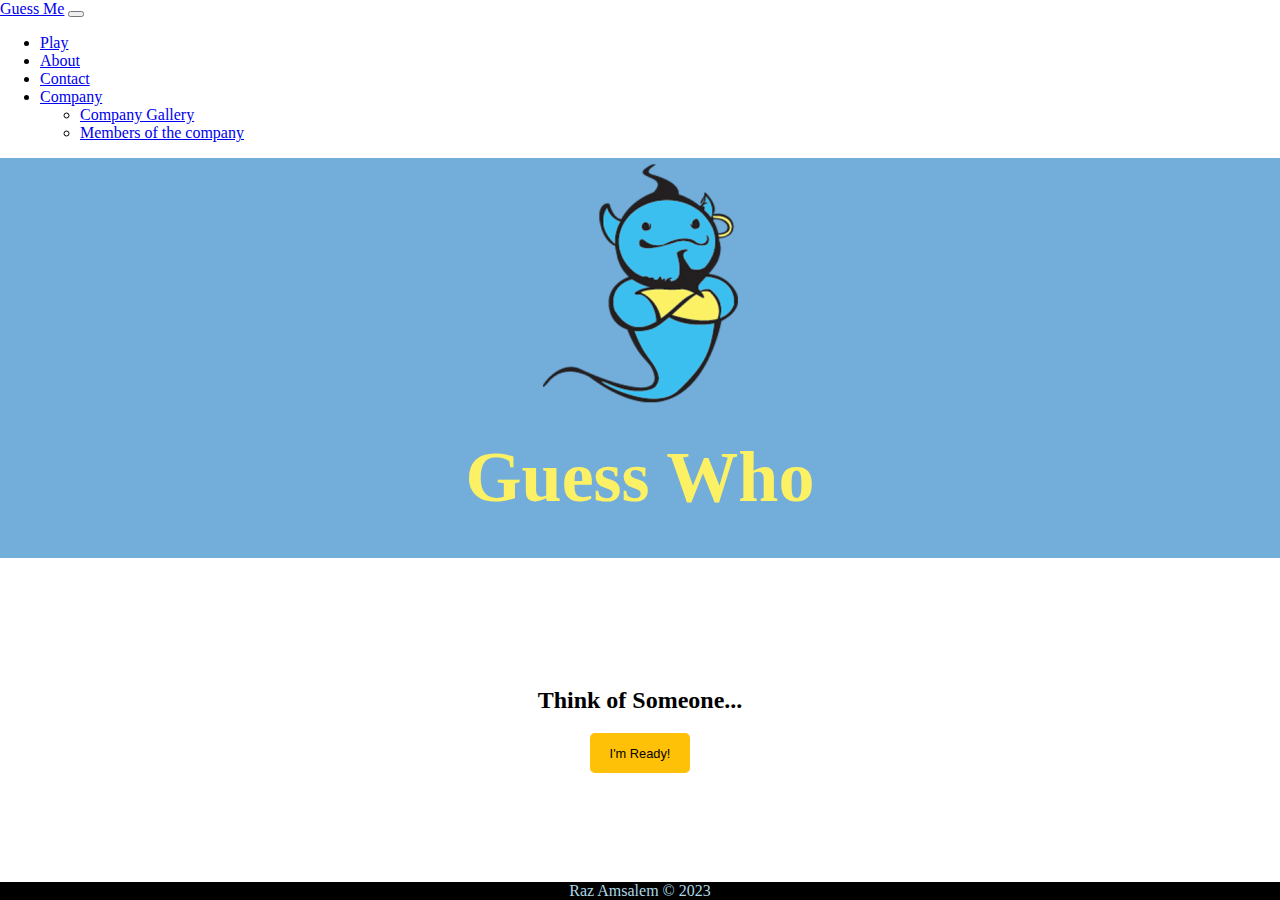
<file: index.html>
<!DOCTYPE html>
<html lang="en">

<head>
  <meta charset="utf-8" />
  <title>Guess Me</title>
  <link href="https://cdn.jsdelivr.net/npm/bootstrap@5.3.1/dist/css/bootstrap.min.css" rel="stylesheet"
    integrity="sha384-4bw+/aepP/YC94hEpVNVgiZdgIC5+VKNBQNGCHeKRQN+PtmoHDEXuppvnDJzQIu9" crossorigin="anonymous">
  <link rel="stylesheet" href="css/app.css" />
</head>

<body>
  <nav class="navbar navbar-expand-lg bg-body-tertiary">
    <div class="container-fluid">
      <a class="navbar-brand" href="index.html">Guess Me</a>
      <button class="navbar-toggler" type="button" data-bs-toggle="collapse" data-bs-target="#navbarSupportedContent"
        aria-controls="navbarSupportedContent" aria-expanded="false" aria-label="Toggle navigation">
        <span class="navbar-toggler-icon"></span>
      </button>
      <div class="collapse navbar-collapse" id="navbarSupportedContent">
        <ul class="navbar-nav me-auto mb-2 mb-lg-0">
          <li class="nav-item">
            <a class="nav-link active" aria-current="page" href="index.html">Play</a>
          </li>
          <li class="nav-item">
            <a class="nav-link" href="about.html">About</a>
          </li>
          <li class="nav-item">
            <a class="nav-link" href="about.html#contact-us">Contact</a>
          </li>
          <li class="nav-item dropdown">
            <a class="nav-link dropdown-toggle" href="#" role="button" data-bs-toggle="dropdown" aria-expanded="false">
              Company
            </a>
            <ul class="dropdown-menu">
              <li><a class="dropdown-item" href="company.html">Company Gallery</a></li>
              <li><a class="dropdown-item" href="company.html#members">Members of the company</a></li>
            </ul>
          </li>
        </ul>
      </div>
    </div>
  </nav>

  <header>
    <img src="img/layout/logo.png" />
    <h1>Guess Who</h1>
  </header>

  <main>
    <section class="game-start">
      <h2>Think of Someone...</h2>
      <button class="btn btn-start">I'm Ready!</button>
    </section>

    <section class="quest" style="display: none">
      <h2 class="question"></h2>
      <button class="btn btn-yes">Yes</button>
      <button class="btn btn-no">No</button>
    </section>

    <section class="new-quest" style="display: none">
      <h2>OK, I gave up...</h2>

      <form class="ending-form">
        <label for="newGuess">You thought of: </label>
        <input required name="newGuess" type="txt" id="newGuess" placeholder="Your Guess">

        <label for="newQuest">Question to differentiate:</label>
        <input name="newQuest" type="txt" id="newQuest" placeholder="The answer is YES for yours" required />

        <button type="submit" class="btn btn-add-guess">Make me Smarter!</button>
      </form>
    </section>

    <section class="win" style="display: none">
      <h2 style="color: gold;"> I WON! </h2>
      <h3>Try again and you might beat me..</h3>
      <button class="btn btn-restart">Play Again</button>
    </section>
  </main>

  <footer>Raz Amsalem &copy; 2023</footer>

  <script src="https://cdn.jsdelivr.net/npm/bootstrap@5.3.1/dist/js/bootstrap.bundle.min.js"
    integrity="sha384-HwwvtgBNo3bZJJLYd8oVXjrBZt8cqVSpeBNS5n7C8IVInixGAoxmnlMuBnhbgrkm"
    crossorigin="anonymous"></script>
  <script src="lib/jquery/jquery.js"></script>
  <script src="js/services/utils.js"></script>
  <script src="js/services/quest.service.js"></script>
  <script src="js/quest.controller.js"></script>
</body>

</html>
</file>
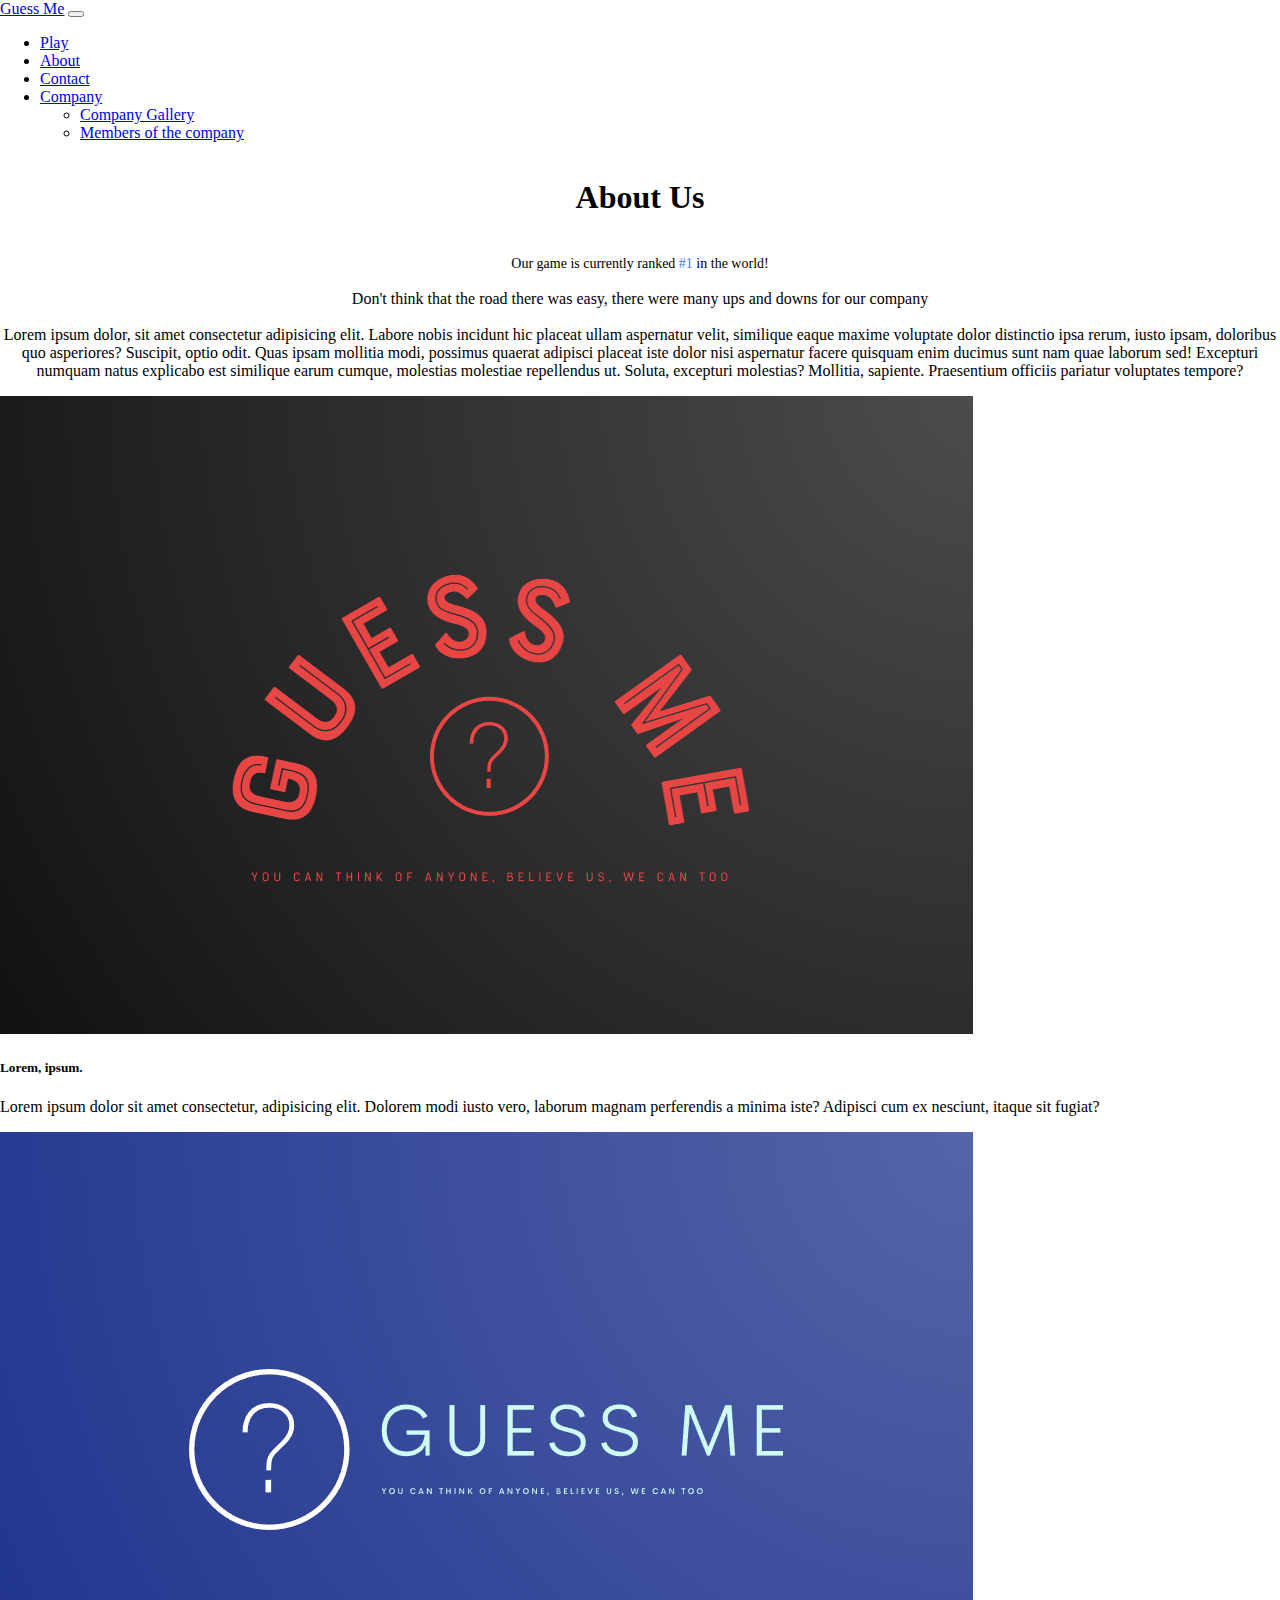
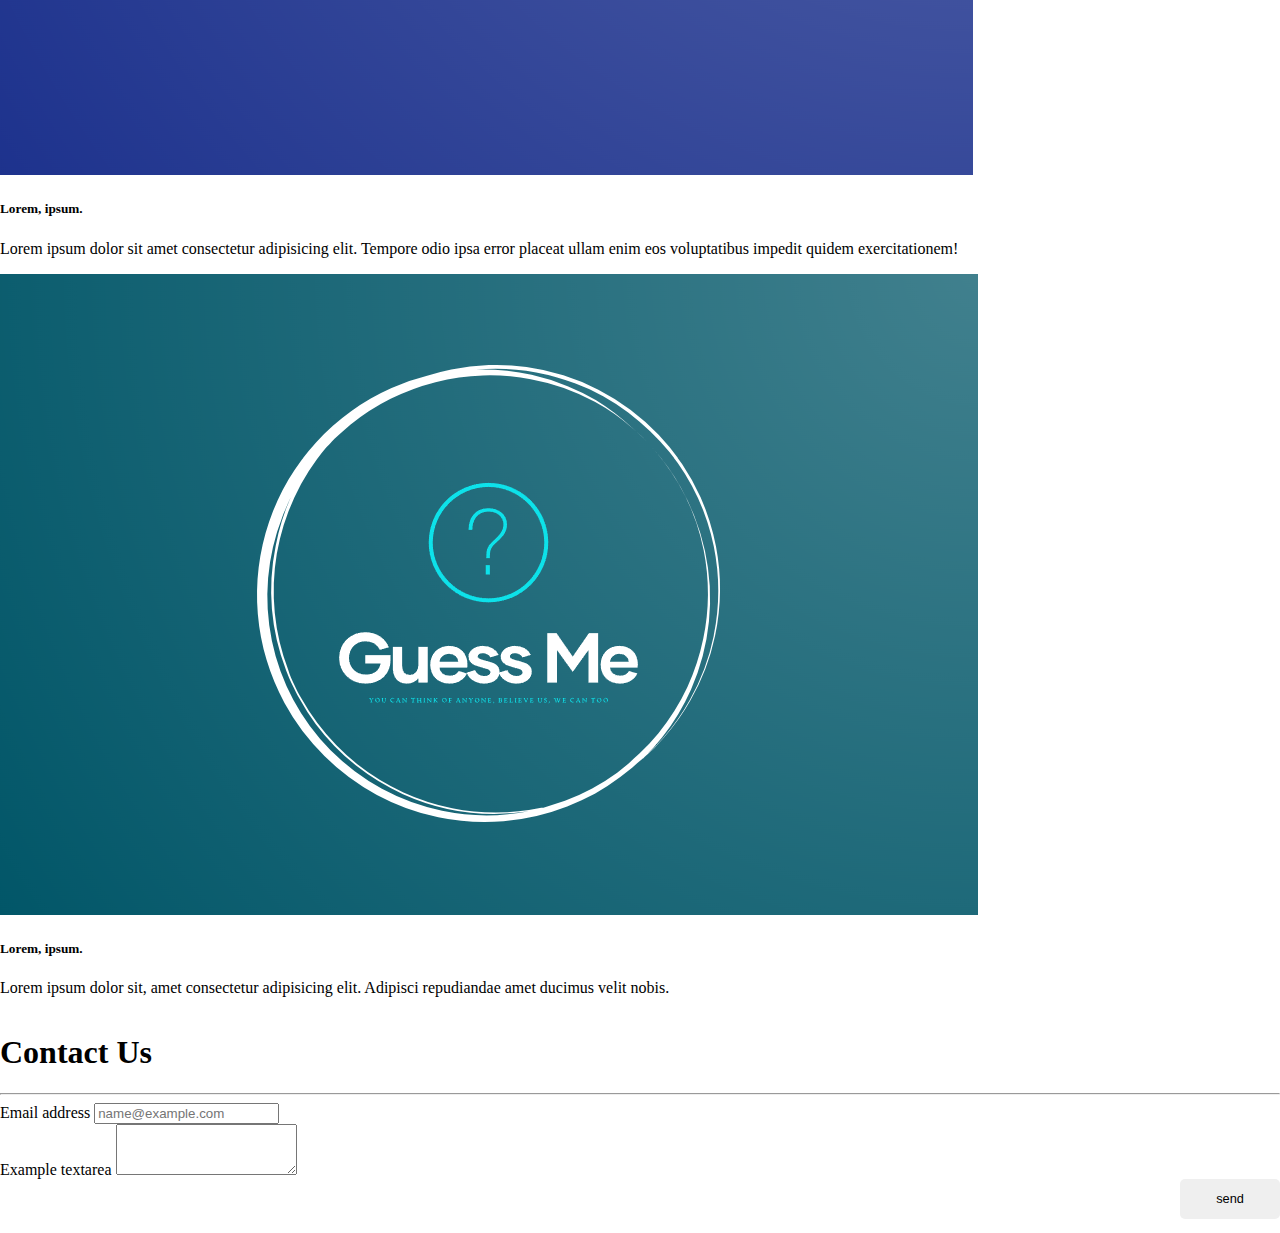
<file: about.html>
<!DOCTYPE html>
<html lang="en">

<head>
    <meta charset="UTF-8">
    <meta name="viewport" content="width=device-width, initial-scale=1.0">
    <title>Guess Me|About</title>
    <link href="https://cdn.jsdelivr.net/npm/bootstrap@5.3.1/dist/css/bootstrap.min.css" rel="stylesheet"
        integrity="sha384-4bw+/aepP/YC94hEpVNVgiZdgIC5+VKNBQNGCHeKRQN+PtmoHDEXuppvnDJzQIu9" crossorigin="anonymous">
    <link rel="stylesheet" href="css/app.css" />

</head>

<body>
    <nav class="navbar navbar-expand-lg bg-body-tertiary">
        <div class="container-fluid">
            <a class="navbar-brand" href="index.html">Guess Me</a>
            <button class="navbar-toggler" type="button" data-bs-toggle="collapse"
                data-bs-target="#navbarSupportedContent" aria-controls="navbarSupportedContent" aria-expanded="false"
                aria-label="Toggle navigation">
                <span class="navbar-toggler-icon"></span>
            </button>
            <div class="collapse navbar-collapse" id="navbarSupportedContent">
                <ul class="navbar-nav me-auto mb-2 mb-lg-0">
                    <li class="nav-item">
                        <a class="nav-link active" aria-current="page" href="index.html">Play</a>
                    </li>
                    <li class="nav-item">
                        <a class="nav-link" href="about.html">About</a>
                    </li>
                    <li class="nav-item">
                        <a class="nav-link" href="#contact-us">Contact</a>
                    </li>
                    <li class="nav-item dropdown">
                        <a class="nav-link dropdown-toggle" href="#" role="button" data-bs-toggle="dropdown"
                            aria-expanded="false">
                            Company
                        </a>
                        <ul class="dropdown-menu">
                            <li><a class="dropdown-item" href="company.html">Company Gallery</a></li>
                            <li><a class="dropdown-item" href="company.html#members">Members of the company</a></li>
                        </ul>
                    </li>
                </ul>
            </div>
        </div>
    </nav>
    <main>
        <h1>About Us</h1>
        <p> <span style="font-size: 14px;">Our game is currently ranked <span style="color: #3574f1;">#1</span> in the
                world! <br> </span>
            <br>
            Don't think that the road there was easy, there were many ups and downs for our company <br><br>
            Lorem ipsum dolor, sit amet consectetur adipisicing elit. Labore nobis incidunt hic placeat ullam aspernatur
            velit, similique eaque maxime voluptate dolor distinctio ipsa rerum, iusto ipsam, doloribus quo asperiores?
            Suscipit, optio odit. Quas ipsam mollitia modi, possimus quaerat adipisci placeat iste dolor nisi aspernatur
            facere quisquam enim ducimus sunt nam quae laborum sed! Excepturi numquam natus explicabo est similique
            earum cumque, molestias molestiae repellendus ut. Soluta, excepturi molestias? Mollitia, sapiente.
            Praesentium officiis pariatur voluptates tempore?
        </p>
    </main>
    </section>

    <div class="card-group mt-4">
        <div class="card m-2">
            <img src="img/1.png" class="card-img-top">
            <div class="card-body">
                <h5 class="card-title">Lorem, ipsum.</h5>
                <p class="card-text">Lorem ipsum dolor sit amet consectetur, adipisicing elit. Dolorem modi iusto vero,
                    laborum magnam perferendis a minima iste? Adipisci cum ex nesciunt, itaque sit fugiat?</p>
            </div>
        </div>
        <div class="card m-2">
            <img src="img/2.png" class="card-img-top">
            <div class="card-body">
                <h5 class="card-title">Lorem, ipsum.</h5>
                <p class="card-text">Lorem ipsum dolor sit amet consectetur adipisicing elit. Tempore odio ipsa error
                    placeat ullam enim eos voluptatibus impedit quidem exercitationem!</p>
            </div>
        </div>
        <div class="card m-2">
            <img src="img/3.png" class="card-img-top">
            <div class="card-body">
                <h5 class="card-title">Lorem, ipsum.</h5>
                <p class="card-text">Lorem ipsum dolor sit, amet consectetur adipisicing elit. Adipisci repudiandae amet
                    ducimus velit nobis.</p>
            </div>
        </div>
    </div>

    <!-- CONTACT US -->
    <section id="contact-us">
        <div class="container">
            <form action="">
                <div class="mb-3 mt-4">
                    <h1>Contact Us</h1>
                    <hr>
                    <label for="exampleFormControlInput1" class="form-label">Email address</label>
                    <input type="email" class="form-control" id="exampleFormControlInput1"
                        placeholder="name@example.com">
                </div>
                <div class="mb-3">
                    <label for="exampleFormControlTextarea1" class="form-label">Example textarea</label>
                    <textarea class="form-control" id="exampleFormControlTextarea1" rows="3"></textarea>
                </div>
                <button class="send m-2">send</button>
            </form>
        </div>
    </section>
    <br>
    <br>
    <br>

    <script src="https://cdn.jsdelivr.net/npm/bootstrap@5.3.1/dist/js/bootstrap.bundle.min.js"
        integrity="sha384-HwwvtgBNo3bZJJLYd8oVXjrBZt8cqVSpeBNS5n7C8IVInixGAoxmnlMuBnhbgrkm"
        crossorigin="anonymous"></script>
</body>

</html>
</file>
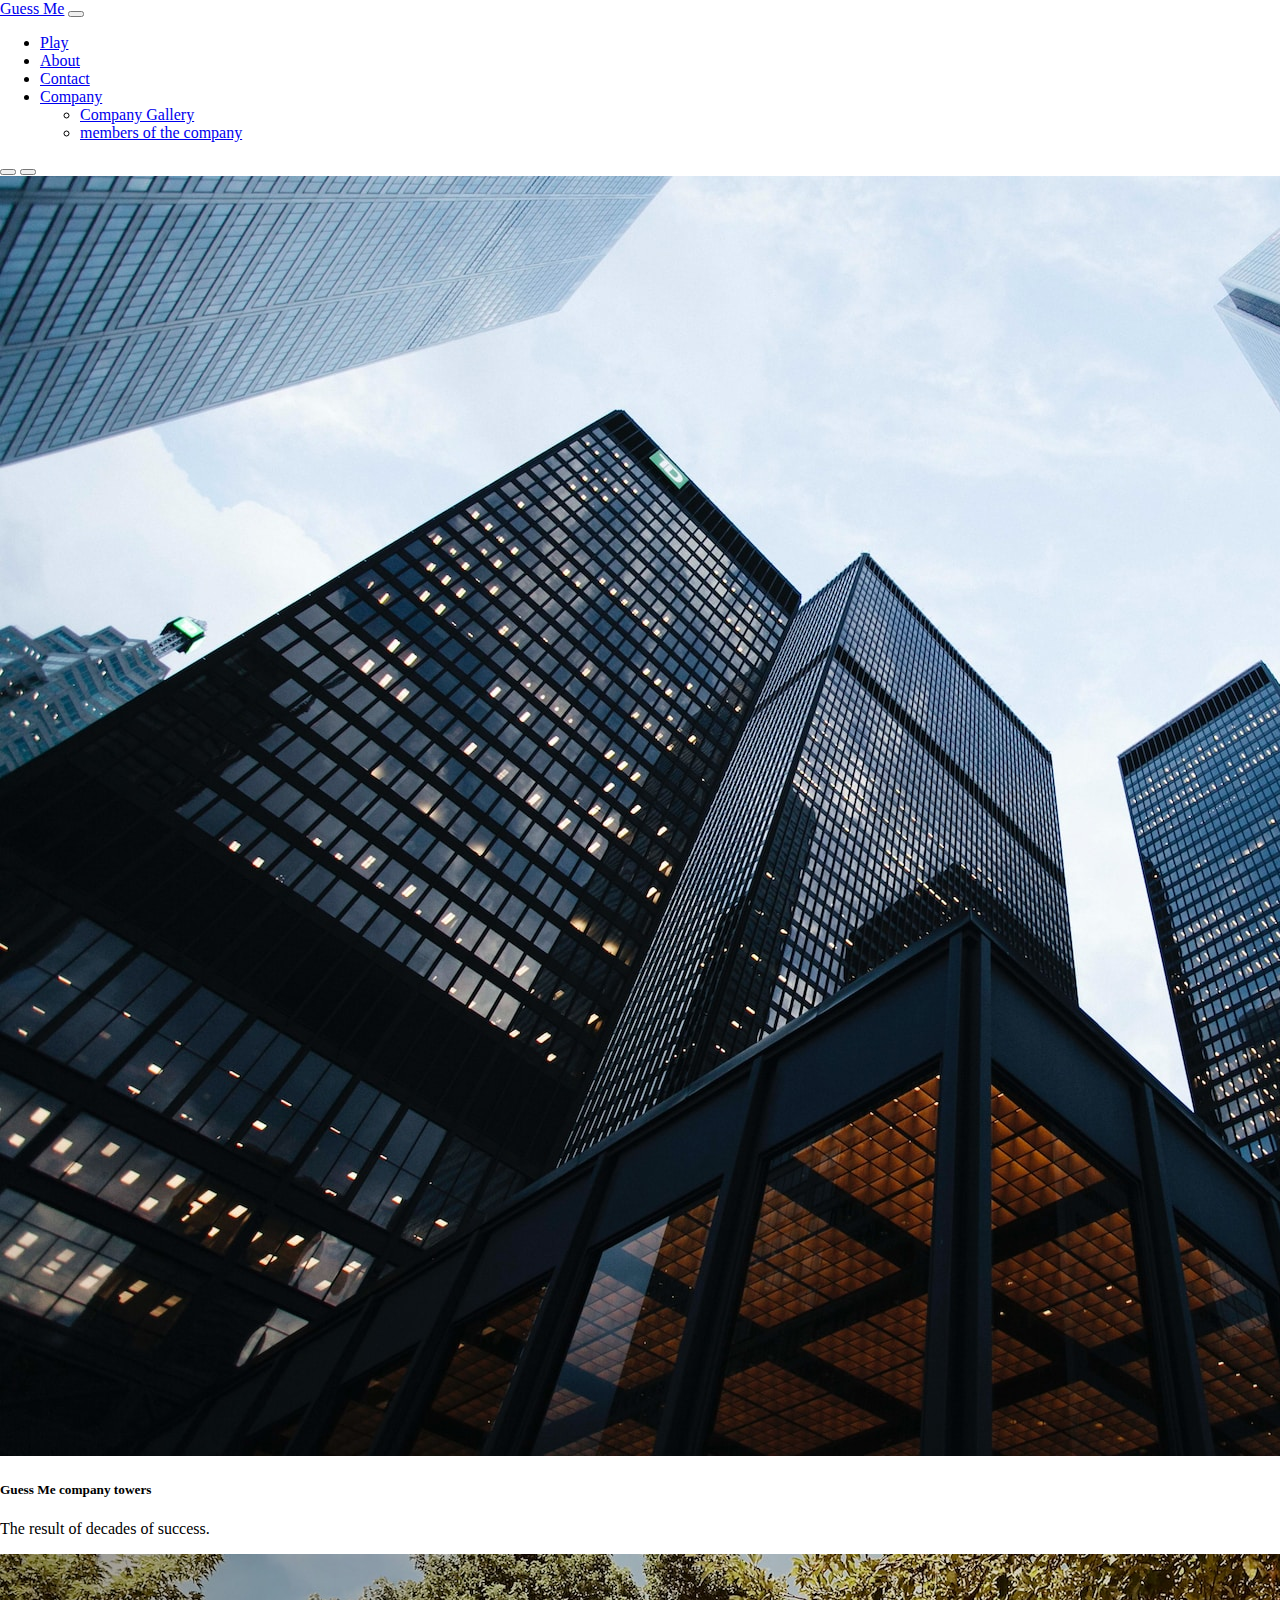
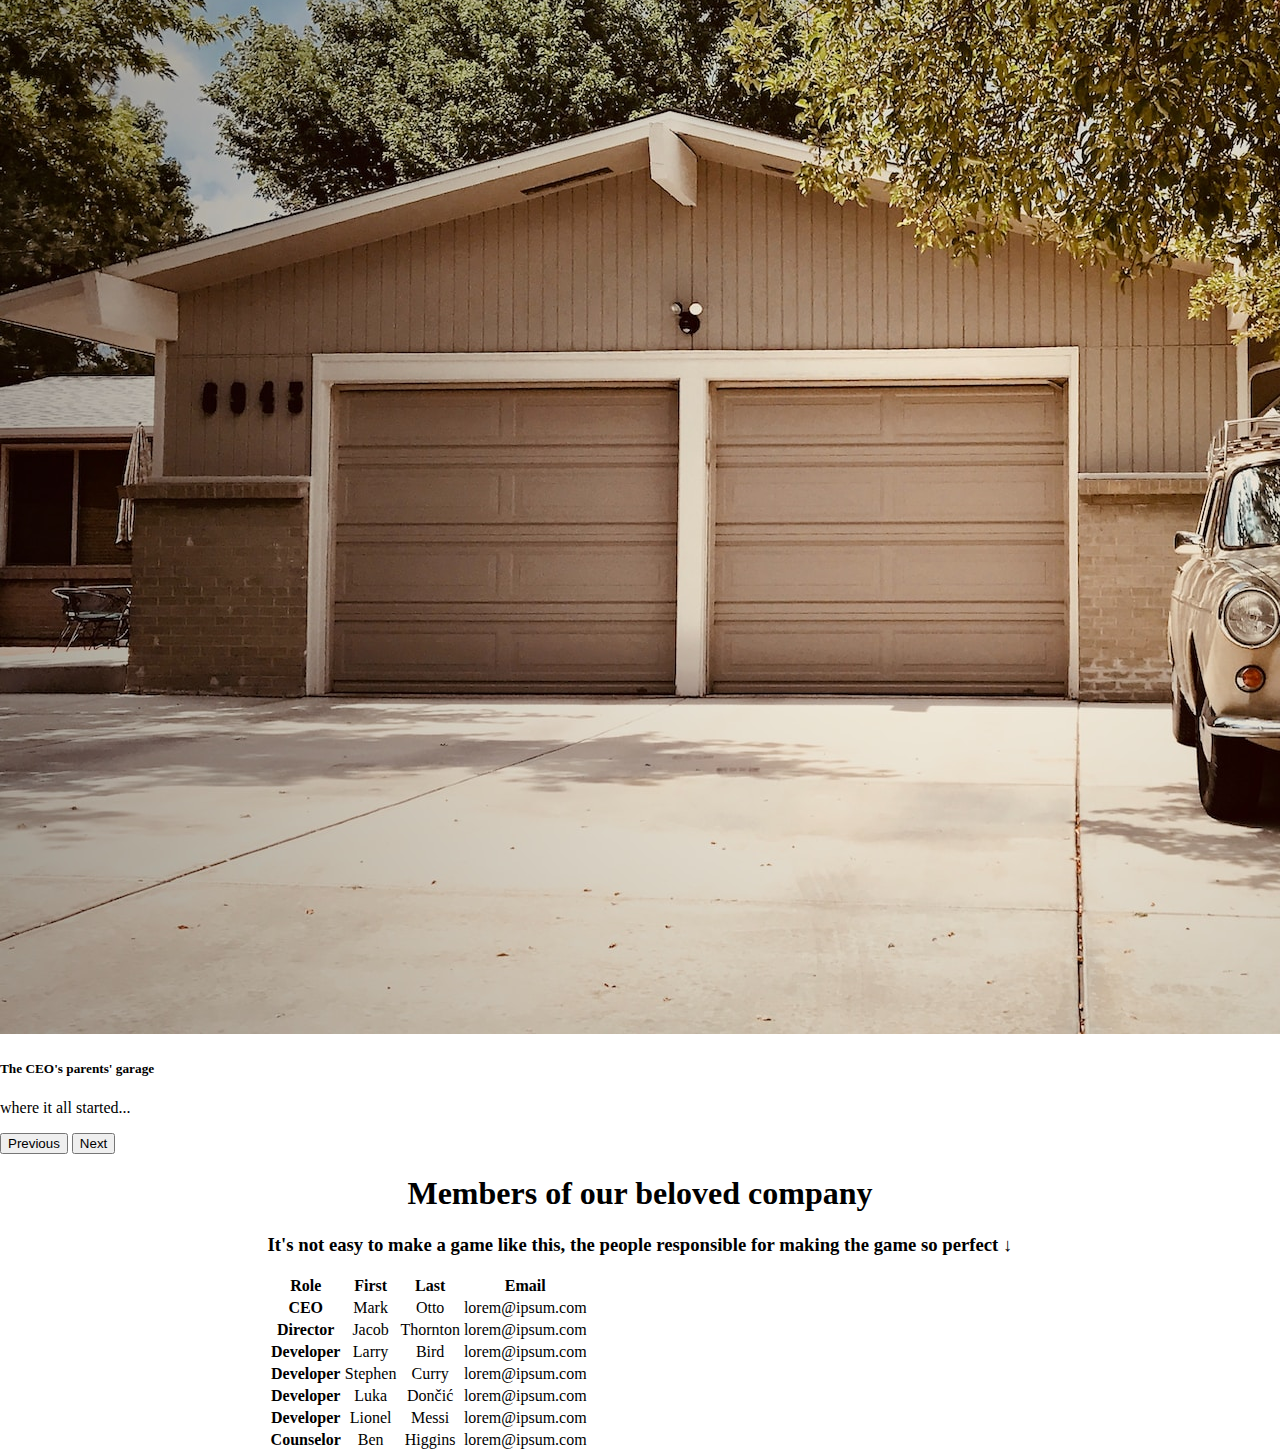
<file: company.html>
<!DOCTYPE html>
<html lang="en">

<head>
    <meta charset="UTF-8">
    <meta name="viewport" content="width=device-width, initial-scale=1.0">
    <title>Guess Me|Company</title>
    <link href="https://cdn.jsdelivr.net/npm/bootstrap@5.3.1/dist/css/bootstrap.min.css" rel="stylesheet"
        integrity="sha384-4bw+/aepP/YC94hEpVNVgiZdgIC5+VKNBQNGCHeKRQN+PtmoHDEXuppvnDJzQIu9" crossorigin="anonymous">
    <link rel="stylesheet" href="css/app.css" />
</head>

<body>

    <nav class="navbar navbar-expand-lg bg-body-tertiary">
        <div class="container-fluid">
            <a class="navbar-brand" href="index.html">Guess Me</a>
            <button class="navbar-toggler" type="button" data-bs-toggle="collapse"
                data-bs-target="#navbarSupportedContent" aria-controls="navbarSupportedContent" aria-expanded="false"
                aria-label="Toggle navigation">
                <span class="navbar-toggler-icon"></span>
            </button>
            <div class="collapse navbar-collapse" id="navbarSupportedContent">
                <ul class="navbar-nav me-auto mb-2 mb-lg-0">
                    <li class="nav-item">
                        <a class="nav-link active" aria-current="page" href="index.html">Play</a>
                    </li>
                    <li class="nav-item">
                        <a class="nav-link" href="about.html">About</a>
                    </li>
                    <li class="nav-item">
                        <a class="nav-link" href="about.html#contact-us">Contact</a>
                    </li>
                    <li class="nav-item dropdown">
                        <a class="nav-link dropdown-toggle" href="company.html" role="button" data-bs-toggle="dropdown"
                            aria-expanded="false">
                            Company
                        </a>
                        <ul class="dropdown-menu">
                            <li><a class="dropdown-item" href="#">Company Gallery</a></li>
                            <li><a class="dropdown-item" href="#members">members of the company</a></li>
                        </ul>
                    </li>
                </ul>
            </div>
        </div>
    </nav>
    
    <div id="carouselExampleCaptions" class="carousel slide">
        <div class="carousel-indicators">
          <button type="button" data-bs-target="#carouselExampleCaptions" data-bs-slide-to="0" class="active" aria-current="true" aria-label="Slide 1"></button>
          <button type="button" data-bs-target="#carouselExampleCaptions" data-bs-slide-to="1" aria-label="Slide 2"></button>
        </div>
        <div class="carousel-inner">
          <div class="carousel-item active">
            <img src="img/4.jpg" class="d-block w-100" alt="company towers">
            <div class="carousel-caption d-none d-md-block">
              <h5>Guess Me company towers</h5>
              <p>The result of decades of success.</p>
            </div>
          </div>
          <div class="carousel-item">
            <img src="img/5.jpg" class="d-block w-100" alt="parents' garage">
            <div class="carousel-caption d-none d-md-block">
              <h5>The CEO's parents' garage</h5>
              <p>where it all started...</p>
            </div>
          </div>
        </div>
        <button class="carousel-control-prev" type="button" data-bs-target="#carouselExampleCaptions" data-bs-slide="prev">
          <span class="carousel-control-prev-icon" aria-hidden="true"></span>
          <span class="visually-hidden">Previous</span>
        </button>
        <button class="carousel-control-next" type="button" data-bs-target="#carouselExampleCaptions" data-bs-slide="next">
          <span class="carousel-control-next-icon" aria-hidden="true"></span>
          <span class="visually-hidden">Next</span>
        </button>
      </div>

    <main>
        <div class="container mt-5" id="members">
            <h1>Members of our beloved company</h1>
            <h3>It's not easy to make a game like this, the people responsible for making the game so perfect &DownArrow;</h3>
            <table class="table mt-5">
                <thead>
                    <tr>
                        <th scope="col">Role</th>
                        <th scope="col">First</th>
                        <th scope="col">Last</th>
                        <th scope="col">Email</th>
                    </tr>
                </thead>
                <tbody>
                    <tr>
                        <th scope="row">CEO</th>
                        <td>Mark</td>
                        <td>Otto</td>
                        <td>lorem@ipsum.com</td>
                    </tr>
                    <tr>
                        <th scope="row">Director</th>
                        <td>Jacob</td>
                        <td>Thornton</td>
                        <td>lorem@ipsum.com</td>
                    </tr>
                    <tr>
                        <th scope="row">Developer</th>
                        <td>Larry</td>
                        <td>Bird</td>
                        <td>lorem@ipsum.com</td>
                    </tr>
                    <tr>
                        <th scope="row">Developer</th>
                        <td>Stephen</td>
                        <td>Curry</td>
                        <td>lorem@ipsum.com</td>
                    </tr>
                    <tr>
                        <th scope="row">Developer</th>
                        <td>Luka</td>
                        <td>Dončić</td>
                        <td>lorem@ipsum.com</td>
                    </tr>
                    <tr>
                        <th scope="row">Developer</th>
                        <td>Lionel</td>
                        <td>Messi</td>
                        <td>lorem@ipsum.com</td>
                    </tr>
                    <tr>
                        <th scope="row">Counselor</th>
                        <td>Ben</td>
                        <td>Higgins</td>
                        <td>lorem@ipsum.com</td>
                    </tr>
                </tbody>
            </table>
        </div>
    </main>

    <script src="https://cdn.jsdelivr.net/npm/bootstrap@5.3.1/dist/js/bootstrap.bundle.min.js"
        integrity="sha384-HwwvtgBNo3bZJJLYd8oVXjrBZt8cqVSpeBNS5n7C8IVInixGAoxmnlMuBnhbgrkm"
        crossorigin="anonymous"></script>
</body>

</html>
</file>
<file: css/app.css>
body {
  display: flex;
  margin: 0;
  min-height: 100vh;
  flex-direction: column;
}

header {
  background-color: #73aedb;
  text-align: center;
  color: #fcf064;
  font-size: 3em;
  height: 400px;
}

footer {
  background-color: black;
  text-align: center;
  color: lightblue;
}

main {
  flex: 1;
  display: flex;
  flex-direction: column;
  align-items: center;
  justify-content: center;
  text-align: center;
}

header h1 {
  font-size: 1.5em;
  margin-top: 20px;
}

.ending-form {
  display: flex;
  flex-direction: column;
  align-items: center;
}
.ending-form input {
  margin: 10px;
  font-size: 1em;
}
.ending-form label{
  font-weight: bold;
}
.ending-form input,label {
  height: 40px;
  width: 300px;
}

.btn {
  width: 100px;
  height: 40px;
  outline: none;
  border: none;
  border-radius: 5px;
  font-size: 0.8em;
  cursor: pointer;
}
.btn-start {
  background-color: #ffc107;
}
.btn-yes {
  background-color: #28a745;
}

.btn-no {
  background-color: #ff0018;
}

.btn-restart {
  background-color: #28a745;
}

.btn-start:hover {
  background-color: #977204;
}

.btn-no:hover {
  background-color: #980412;
}

.btn-yes:hover,
.btn-restart:hover {
  background-color: #0b8728;
}

.btn-add-guess {
  background-color: #fd7e14;
  width: 250px;
  color: white;
}

.head1 {
  text-align: center;

}

.head1 h1 {
  font-size: 48px;
}

.head1 p {
  font-size: 18px;
  width: 100%;
}

.container {
  position: relative;
}

.send {
  position: absolute;
  right: 0;

  width: 100px;
  height: 40px;
  outline: none;
  border: none;
  border-radius: 5px;
  font-size: 0.8em;
  cursor: pointer;
  transition: .4s;
}

.send:hover {
  background-color: #b1b0b0;
}
</file>
